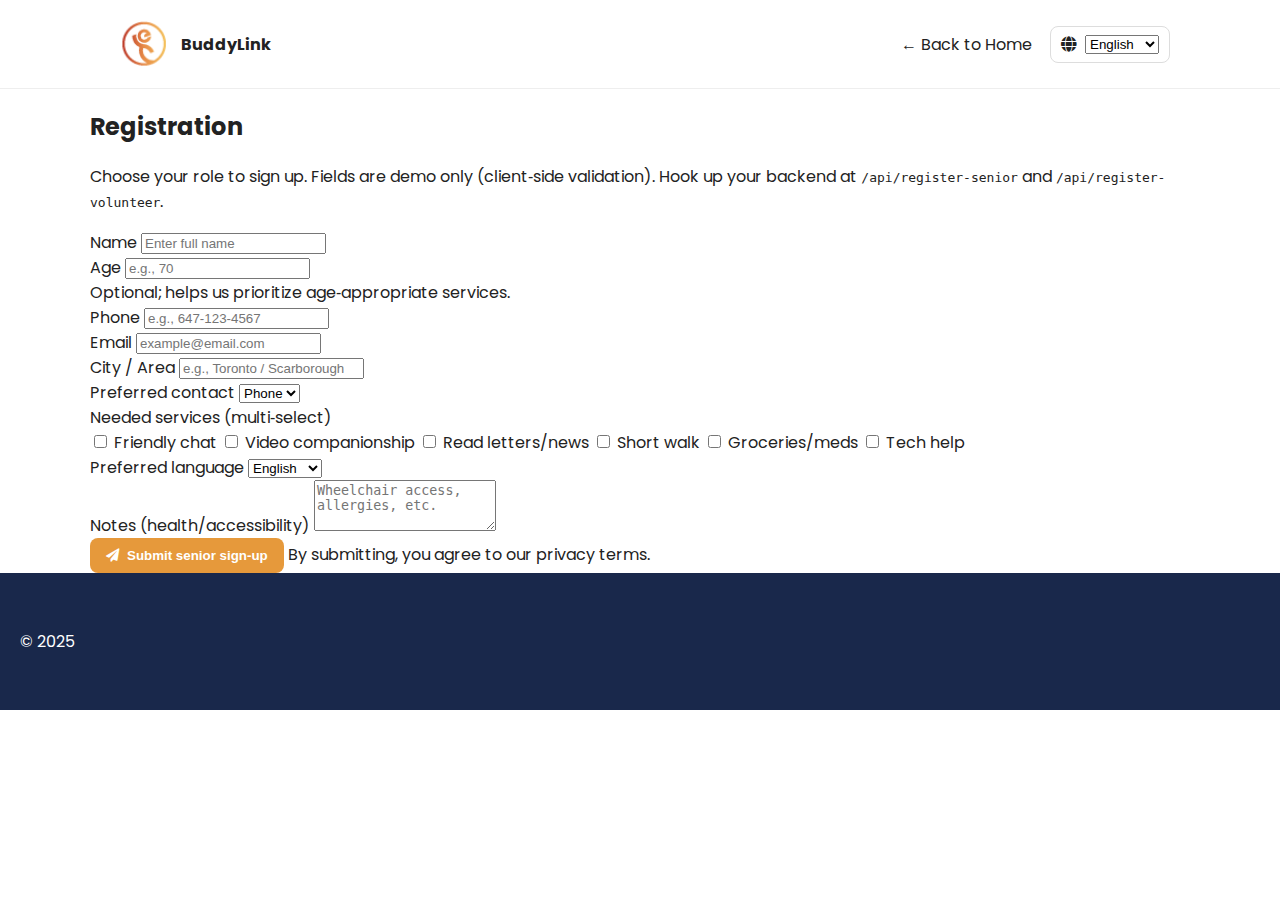
<file: pages/register-s.html>
<!DOCTYPE html>
<html lang="en">

<head>
    <meta charset="UTF-8" />
    <meta name="viewport" content="width=device-width, initial-scale=1.0" />
    <title>Register — Volunteer & Senior</title>
    <link href="https://fonts.googleapis.com/css2?family=Poppins:wght@400;500;600;700&display=swap" rel="stylesheet">
    <link rel="stylesheet" href="https://cdnjs.cloudflare.com/ajax/libs/font-awesome/5.15.3/css/all.min.css" />
    <link rel="stylesheet" href="../css/styles.css" />
</head>
<div class="register0">
<header>
    <nav class="nav" aria-label="Primary">
        <div class="logo">
            <img src="../assets/img/logo.png" alt="BuddyLink logo" />
            <span>BuddyLink</span>
        </div>
        <div class="menu">

            <nav class="flex items-center justify-between">
                <a href="../index.html" aria-label="Back to Home">← Back to Home</a>
            </nav>
            <label class="lang" aria-label="Language switcher">
                <i class="fas fa-globe"></i>
                <select id="langSelect" aria-label="Language">
                    <option value="en">English</option>
                    <option value="fr">Français</option>
                </select>
            </label>
        </div>
    </nav>
</header>

<main>
    <section id="register" aria-labelledby="register-title">
        <div class="wrap">
            <h2 id="register-title" data-i18n="registerTitle">Registration</h2>
            <p class="section-sub" data-i18n="registerSub">Choose your role to sign up. Fields are demo only
                (client‑side validation). Hook up your backend at <code>/api/register-senior</code> and
                <code>/api/register-volunteer</code>.
            </p>




          <form id="form-senior" novalidate>
            <div class="row cols-2">
              <div>
                <label for="s-name" data-i18n="name">Name</label>
                <input id="s-name" name="name" required data-i18n-placeholder="namePh" placeholder="Enter full name" />
              </div>
              <div>
                <label for="s-age" data-i18n="age">Age</label>
                <input id="s-age" name="age" type="number" min="50" data-i18n-placeholder="agePh" placeholder="e.g., 70" />
                <div class="help" data-i18n="ageHelp">Optional; helps us prioritize age‑appropriate services.</div>
              </div>
              <div>
                <label for="s-phone" data-i18n="phone">Phone</label>
                <input id="s-phone" name="phone" required inputmode="tel" data-i18n-placeholder="phonePh" placeholder="e.g., 647-123-4567" />
              </div>
              <div>
                <label for="s-email" data-i18n="email">Email</label>
                <input id="s-email" name="email" type="email" data-i18n-placeholder="emailPh" placeholder="example@email.com" />
              </div>
              <div>
                <label for="s-city" data-i18n="city">City / Area</label>
                <input id="s-city" name="city" required data-i18n-placeholder="cityPh" placeholder="e.g., Toronto / Scarborough" />
              </div>
              <div>
                <label for="s-contact" data-i18n="contactPref">Preferred contact</label>
                <select id="s-contact" name="contactPref">
                  <option value="phone" data-i18n="optPhone">Phone</option>
                  <option value="email" data-i18n="optEmail">Email</option>
                  <option value="video" data-i18n="optVideo">Video</option>
                </select>
              </div>
            </div>

            <div>
              <label data-i18n="needs">Needed services (multi‑select)</label>
              <div class="checks" aria-label="service needs">
                <label class="chip"><input type="checkbox" name="needs" value="chat"> <span data-i18n="needChat">Friendly chat</span></label>
                <label class="chip"><input type="checkbox" name="needs" value="video"> <span data-i18n="needVideo">Video companionship</span></label>
                <label class="chip"><input type="checkbox" name="needs" value="read"> <span data-i18n="needRead">Read letters/news</span></label>
                <label class="chip"><input type="checkbox" name="needs" value="walk"> <span data-i18n="needWalk">Short walk</span></label>
                <label class="chip"><input type="checkbox" name="needs" value="grocery"> <span data-i18n="needGrocery">Groceries/meds</span></label>
                <label class="chip"><input type="checkbox" name="needs" value="tech"> <span data-i18n="needTech">Tech help</span></label>
              </div>
            </div>

            <div class="row cols-2">
              <div>
                <label for="s-language" data-i18n="prefLang">Preferred language</label>
                <select id="s-language" name="language">
                  <option value="en">English</option>
                  <option value="fr">Français</option>
                </select>
              </div>
            </div>

            <div>
              <label for="s-notes" data-i18n="notes">Notes (health/accessibility)</label>
              <textarea id="s-notes" name="notes" rows="3" data-i18n-placeholder="notesPh" placeholder="Wheelchair access, allergies, etc."></textarea>
            </div>

            <div class="form-actions">
              <button class="btn" type="submit"><i class="fas fa-paper-plane"></i> <span data-i18n="submitSenior">Submit senior sign‑up</span></button>
              <span class="help" data-i18n="privacyAgree">By submitting, you agree to our privacy terms.</span>
            </div>
            <p id="s-msg" class="notice" hidden data-i18n="sMsg">Thanks! (demo) We will contact you soon for matching.</p>
          </form>

        </div>
    </section>
</main>







<footer>
    <p>&copy; 2025</p>
</footer>
</div>
<script src="../js/app.js"></script>
<script src="../js/weekly-picker.js"></script>
</body>

</html>
</file>
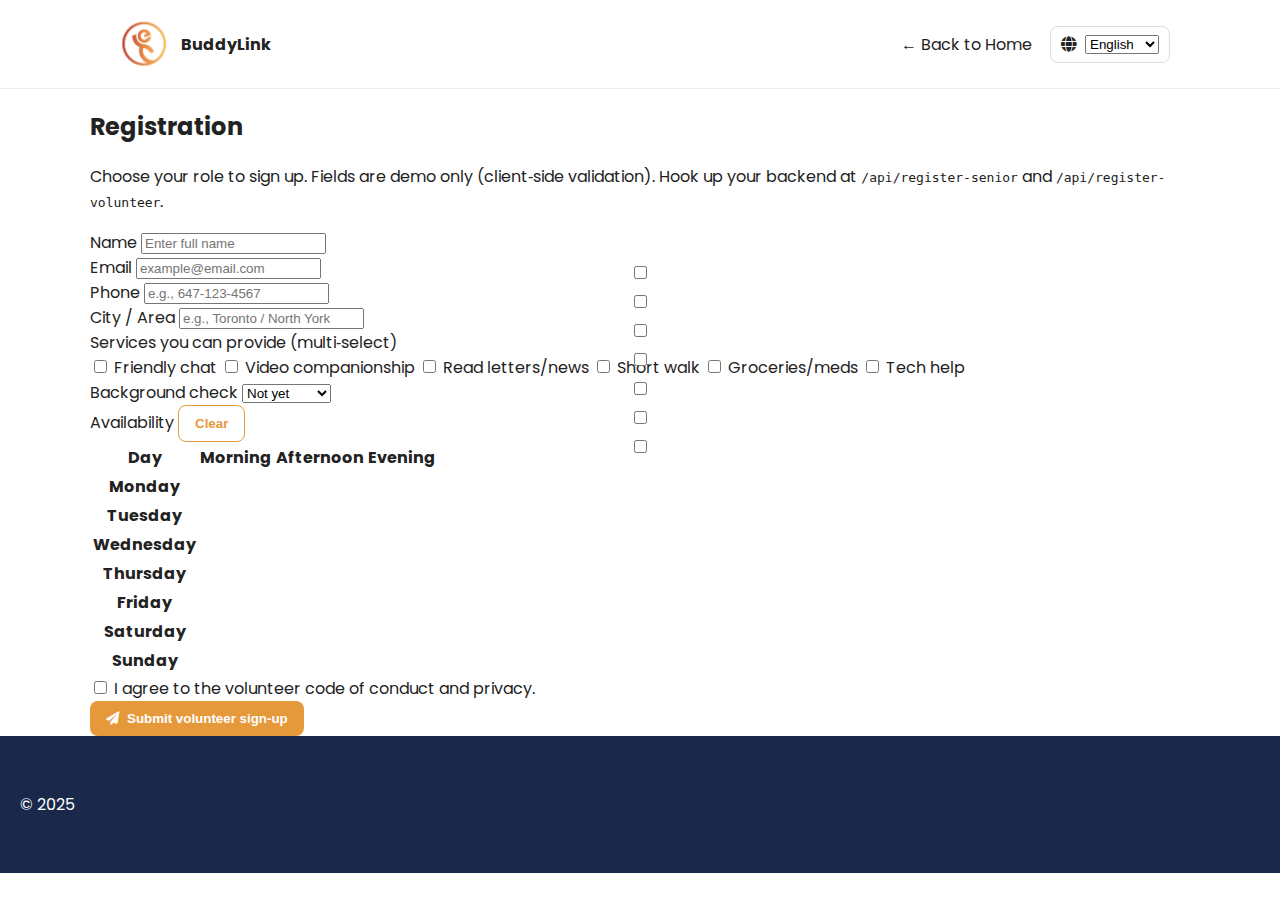
<file: pages/register-v.html>
<!DOCTYPE html>
<html lang="en">

<head>
    <meta charset="UTF-8" />
    <meta name="viewport" content="width=device-width, initial-scale=1.0" />
    <title>Register — Volunteer & Senior</title>
    <link href="https://fonts.googleapis.com/css2?family=Poppins:wght@400;500;600;700&display=swap" rel="stylesheet">
    <link rel="stylesheet" href="https://cdnjs.cloudflare.com/ajax/libs/font-awesome/5.15.3/css/all.min.css" />
    <link rel="stylesheet" href="../css/styles.css" />
</head>
<div class="register0">
<header>
    <nav class="nav" aria-label="Primary">
        <div class="logo">
            <img src="../assets/img/logo.png" alt="BuddyLink logo" />
            <span>BuddyLink</span>
        </div>
        <div class="menu">

            <nav class="flex items-center justify-between">
                <a href="../index.html" aria-label="Back to Home">← Back to Home</a>
            </nav>
            <label class="lang" aria-label="Language switcher">
                <i class="fas fa-globe"></i>
                <select id="langSelect" aria-label="Language">
                    <option value="en">English</option>
                    <option value="fr">Français</option>
                </select>
            </label>
        </div>
    </nav>
</header>

<main>
    <section id="register" aria-labelledby="register-title">
        <div class="wrap">
            <h2 id="register-title" data-i18n="registerTitle">Registration</h2>
            <p class="section-sub" data-i18n="registerSub">Choose your role to sign up. Fields are demo only
                (client‑side validation). Hook up your backend at <code>/api/register-senior</code> and
                <code>/api/register-volunteer</code>.
            </p>

            <form id="form-vol">
                <div class="row cols-2">
                    <div>
                        <label for="v-name" data-i18n="name">Name</label>
                        <input id="v-name" name="name" required data-i18n-placeholder="namePh"
                            placeholder="Enter full name" />
                    </div>
                    <div>
                        <label for="v-email" data-i18n="email">Email</label>
                        <input id="v-email" name="email" type="email" required data-i18n-placeholder="emailPh"
                            placeholder="example@email.com" />
                    </div>
                    <div>
                        <label for="v-phone" data-i18n="phone">Phone</label>
                        <input id="v-phone" name="phone" required inputmode="tel" data-i18n-placeholder="phonePh"
                            placeholder="e.g., 647-123-4567" />
                    </div>
                    <div>
                        <label for="v-city" data-i18n="city">City / Area</label>
                        <input id="v-city" name="city" required data-i18n-placeholder="cityPh"
                            placeholder="e.g., Toronto / North York" />
                    </div>
                </div>

                <div>
                    <label data-i18n="skills">Services you can provide (multi‑select)</label>
                    <div class="checks" aria-label="skills">
                        <label class="chip"><input type="checkbox" name="skill-chat" value="chat"> <span
                                data-i18n="needChat">Friendly chat</span></label>
                        <label class="chip"><input type="checkbox" name="skill-video" value="video"> <span
                                data-i18n="needVideo">Video companionship</span></label>
                        <label class="chip"><input type="checkbox" name="skill-read" value="read"> <span
                                data-i18n="needRead">Read letters/news</span></label>
                        <label class="chip"><input type="checkbox" name="skill-walk" value="walk"> <span
                                data-i18n="needWalk">Short walk</span></label>
                        <label class="chip"><input type="checkbox" name="skill-grocery" value="grocery"> <span
                                data-i18n="needGrocery">Groceries/meds</span></label>
                        <label class="chip"><input type="checkbox" name="skill-tech" value="tech"> <span
                                data-i18n="needTech">Tech help</span></label>
                    </div>
                </div>

                <div class="row cols-2">

                    <div>
                        <label for="v-id" data-i18n="background">Background check</label>
                        <select id="v-id" name="background">
                            <option value="no" data-i18n="bgNo">Not yet</option>
                            <option value="inprogress" data-i18n="bgProgress">In progress</option>
                            <option value="yes" data-i18n="bgYes">Completed</option>
                        </select>
                    </div>
                </div>

                <div class="availability-picker-block">
                    <section class="picker-card" role="group" aria-label="Weekly Time Picker">
                        <div class="picker-card-head one-line">
                            <label for="v-availability" data-i18n="availability">Availability</label>
                            <button type="button" class="btn outline" id="wp-clear">Clear</button>
                        </div>

                        <div class="picker-scroller">
                            <table class="picker-grid" id="scheduleTable" aria-describedby="desc">
                                
                                <thead>
                                    <tr>
                                        <th class="picker-head-day">Day</th>
                                        <th class="picker-head-col" data-col="morning">Morning</th>
                                        <th class="picker-head-col" data-col="afternoon">Afternoon</th>
                                        <th class="picker-head-col" data-col="evening">Evening</th>
                                    </tr>
                                </thead>
                                <tbody>
                                  
                                </tbody>
                            </table>
                        </div>
                    </section>
                </div>

                <label class="chip"><input type="checkbox" required name="consent"> <span data-i18n="consent">I agree to
                        the volunteer code of conduct and privacy.</span></label>

                <div class="form-actions">
                    <button class="btn" type="submit"><i class="fas fa-paper-plane"></i> <span
                            data-i18n="submitVolunteer">Submit volunteer sign‑up</span></button>

                </div>
                <p id="v-msg" class="notice" hidden data-i18n="vMsg">Thanks for signing up! (demo) We'll match you based
                    on your time and skills.</p>
            </form>
        </div>
    </section>
</main>







<footer>
    <p>&copy; 2025</p>
</footer>
</div>
<script src="../js/app.js"></script>
<script src="../js/weekly-picker.js"></script>
</body>

</html>
</file>
<file: css/styles.css>
/* =========================
   Design Tokens
========================= */
:root {
  --brand: #E6993B;
  --ink: #222;
  --muted: #555;
  --bg: #FFF9F2;
  --dark: #19284B;
  --card: #f9f9f9;
}

/* =========================
   Base
========================= */
* {
  box-sizing: border-box;
}

body {
  font-family: 'Poppins', sans-serif;
  margin: 0;
  color: var(--ink);
  background: #fff;
}

a {
  color: inherit;
  text-decoration: none;
}

/* =========================
   Header / Nav
========================= */
header {
  background: #fff;
  position: sticky;
  top: 0;
  z-index: 50;
  border-bottom: 1px solid #eee;
}

.nav {
  max-width: 1100px;
  margin: 0 auto;
  display: flex;
  align-items: center;
  justify-content: space-between;
  padding: 14px 20px;
}

.logo {
  display: flex;
  align-items: center;
  gap: 10px;
  font-weight: 700;
}

.logo img {
  height: 60px;
}

.menu {
  display: flex;
  gap: 18px;
  align-items: center;
}

/* Buttons */
.btn {
  display: inline-flex;
  align-items: center;
  gap: 8px;
  background: var(--brand);
  color: #fff;
  border: 0;
  border-radius: 8px;
  padding: 10px 16px;
  font-weight: 600;
  cursor: pointer;
}

.btn.outline {
  background: #fff;
  color: var(--brand);
  border: 1px solid var(--brand);
}

.btn.primary {
  display: block;
  width: 100%;
  text-align: center;
}

/* Language picker */
.lang {
  display: inline-flex;
  align-items: center;
  gap: 8px;
  border: 1px solid #ddd;
  border-radius: 8px;
  padding: 8px 10px;
  background: #fff;
}

/* =========================
   Layout Helpers
========================= */
.wrap {
  max-width: 1100px;
  margin: 0 auto;
}

.grid {
  display: grid;
  gap: 28px;
}

.grid.cols-2 {
  grid-template-columns: 1.1fr .9fr;
}

/* =========================
   Hero (generic)
========================= */
.hero {
  background: var(--bg);
  padding: 64px 20px;
}

.hero img {
  width: 100%;
  border-radius: 12px;
  display: block;
}

h1 {
  font-size: 34px;
  margin: 0 0 10px;
}

p.lead {
  color: var(--muted);
  font-size: 16px;
  line-height: 1.7;
}

/* =========================
   Event card
========================= */
.event .wrap {
  max-width: 1100px;
}

.event-title {
  margin-bottom: 14px;
}

.event-card {
  display: grid;
  grid-template-columns: 320px 1fr;
  align-items: start;
  gap: 30px;
  background: #fff;
  border-radius: 16px;
  box-shadow: 0 10px 30px rgba(0, 0, 0, .06);
  padding: 24px;
}

@media (max-width:860px) {
  .event-card {
    grid-template-columns: 1fr;
  }
}

.event-poster {
  background: #f6f6f6;
  border-radius: 14px;
  padding: 16px;
  display: flex;
  align-items: center;
  justify-content: center;
}

.event-poster img {
  width: 100%;
  border-radius: 12px;
}

.event-headline {
  color: var(--brand);
  font-size: 22px;
  line-height: 1.35;
  margin: 0;
}

.event-meta {
  display: flex;
  align-items: center;
  justify-content: space-between;
  gap: 18px;
  flex-wrap: wrap;
}

.event-when {
  display: flex;
  align-items: center;
  gap: 12px;
}

.event-date-pill {
  width: 54px;
  border-radius: 10px;
  border: 1px solid #eee;
  text-align: center;
  padding: 6px 0;
  background: #fff;
}

.event-date-pill .month {
  display: block;
  font-size: 12px;
  color: #888;
  letter-spacing: .5px;
}

.event-date-pill .day {
  display: block;
  font-size: 20px;
  font-weight: 700;
  color: var(--ink);
}

.event-time .event-weekday {
  font-weight: 600;
}

.event-time .event-hours {
  color: var(--muted);
  font-size: 14px;
}

.event-where {
  color: var(--ink);
  display: inline-flex;
  align-items: center;
  gap: 8px;
}

.event-where .event-city {
  font-weight: 600;
}

.event-where .event-pin {
  opacity: .6;
}

.event-body {
  display: flex;
  flex-direction: column;
  gap: 20px;
  justify-content: space-between;
  flex: 1;
  min-height: 0;
}

.event-cta {
  align-self: flex-end;
  background: var(--brand);
  border: none;
  border-radius: 12px;
  padding: 12px 18px;
  font-weight: 700;
  width: fit-content;
  margin-top: auto;
}

.btn.event-cta {
  min-width: 150px;
  white-space: nowrap;
  justify-content: center;
  text-align: center;
}

/* =========================
   Hero Overlay (desktop)
   - "step" cards overlay image with cutout notches
========================= */
.hero--overlay {
  background: #fff;
  padding: 32px 20px 48px;
}

.hero--overlay .wrap {
  position: relative;
}

.hero-visual img {
  width: 100%;
  display: block;
  border-radius: 24px;
  object-fit: cover;
}

.hero-steps {
  position: relative;
  max-width: 860px;
  margin-left: 24px;
  /* align with content */
  margin-top: -220px;
  /* overlay on image */
}

.hero-step--title,
.hero-step--body {
  position: relative;
  background: #fff;
  border-radius: 24px;
}

/* Title card */
.hero-step--title {
  padding: 22px 28px 18px;
  left: -50px;
  /* subtle offset towards image edge */
  z-index: 1;
  max-width: 700px;
}

.hero-step--title h1 {
  font-size: 24px;
  line-height: 1.1;
  margin: 0;
}

/* Body card under title */
.hero-step--body {
  padding: 18px 28px 22px;
  left: -50px;
  margin-top: 0;
  /* glue to title */
  z-index: 2;
}

.hero-step--body .lead {
  font-size: 14px;
  line-height: 1.65;
}

/* --- Decorative notches (pure SVG background) --- */
/* Right-top quarter cutout for title (64×32) */
.hero-step--title::after {
  content: "";
  position: absolute;
  width: 64px;
  height: 32px;
  right: -32px;
  bottom: 0;
  z-index: 20;
  pointer-events: none;
  background-repeat: no-repeat;
  background-size: 100% 100%;
  background-image: url("data:image/svg+xml,%3Csvg xmlns='http://www.w3.org/2000/svg' viewBox='0 0 64 32'%3E%3Cpath fill='%23ffffff' fill-rule='evenodd' d='M0 0H64V32H0Z M64 0 L32 0 A32 32 0 0 0 64 32 Z'/%3E%3C/svg%3E");
}

/* Small right-top quarter cutout for body (32×32) */
.hero-step--body::after {
  content: "";
  position: absolute;
  width: 32px;
  height: 32px;
  right: -32px;
  bottom: 34px;
  z-index: 20;
  pointer-events: none;
  background-repeat: no-repeat;
  background-size: 100% 100%;
  background-image: url("data:image/svg+xml,%3Csvg xmlns='http://www.w3.org/2000/svg' viewBox='0 0 32 32'%3E%3Cpath fill='%23ffffff' fill-rule='evenodd' d='M0 0H32V32H0Z M32 0 L0 0 A32 32 0 0 0 32 32 Z'/%3E%3C/svg%3E");
}

/* =========================
   Footer
========================= */
footer {
  background: var(--dark);
  color: #fff;
  padding: 40px 20px;
}

.foot {
  max-width: 1100px;
  margin: 0 auto;
  display: flex;
  justify-content: space-between;
  align-items: center;
  gap: 20px;
  flex-wrap: wrap;
}

/* =========================
   Responsive
========================= */

/* Move image above text on small/medium screens for generic hero grids */
@media (max-width:1110px) {
  .hero .grid.cols-2 {
    display: flex;
    flex-direction: column-reverse;
  }

  .hero .grid.cols-2>div {
    width: 100%;
  }

  .hero img {
    max-width: 500px;
    margin: 0 auto 20px;
  }
}

/* Overlay hero: align to wrap, drop absolute offsets, remove notches */
@media (max-width:1110px) {
  .hero--overlay .wrap {
    max-width: 1100px;
    margin: 0 auto;
    padding: 0 20px;
  }

  .hero-visual {
    margin: 0 0 16px;
  }

  .hero-visual img {
    border-radius: 16px;
  }

  .hero-steps {
    position: relative;
    margin: 0;
    max-width: 100%;
  }

  .hero-step--title,
  .hero-step--body {
    position: relative;
    left: 0;
    margin: 0;
    border-radius: 16px;
    box-shadow: none;
    background: #fff;
  }

  .hero-step--title {
    margin-bottom: 12px;
  }

  /* remove decorative notches on small screens */
  .hero-step--title::after,
  .hero-step--body::after {
    content: none !important;
  }
}

/* Narrow phones: simple stack */
@media (max-width:768px) {
  .hero-steps {
    margin: 16px 0 0;
  }

  .hero-step--title h1 {
    font-size: 24px;
  }
}
</file>
